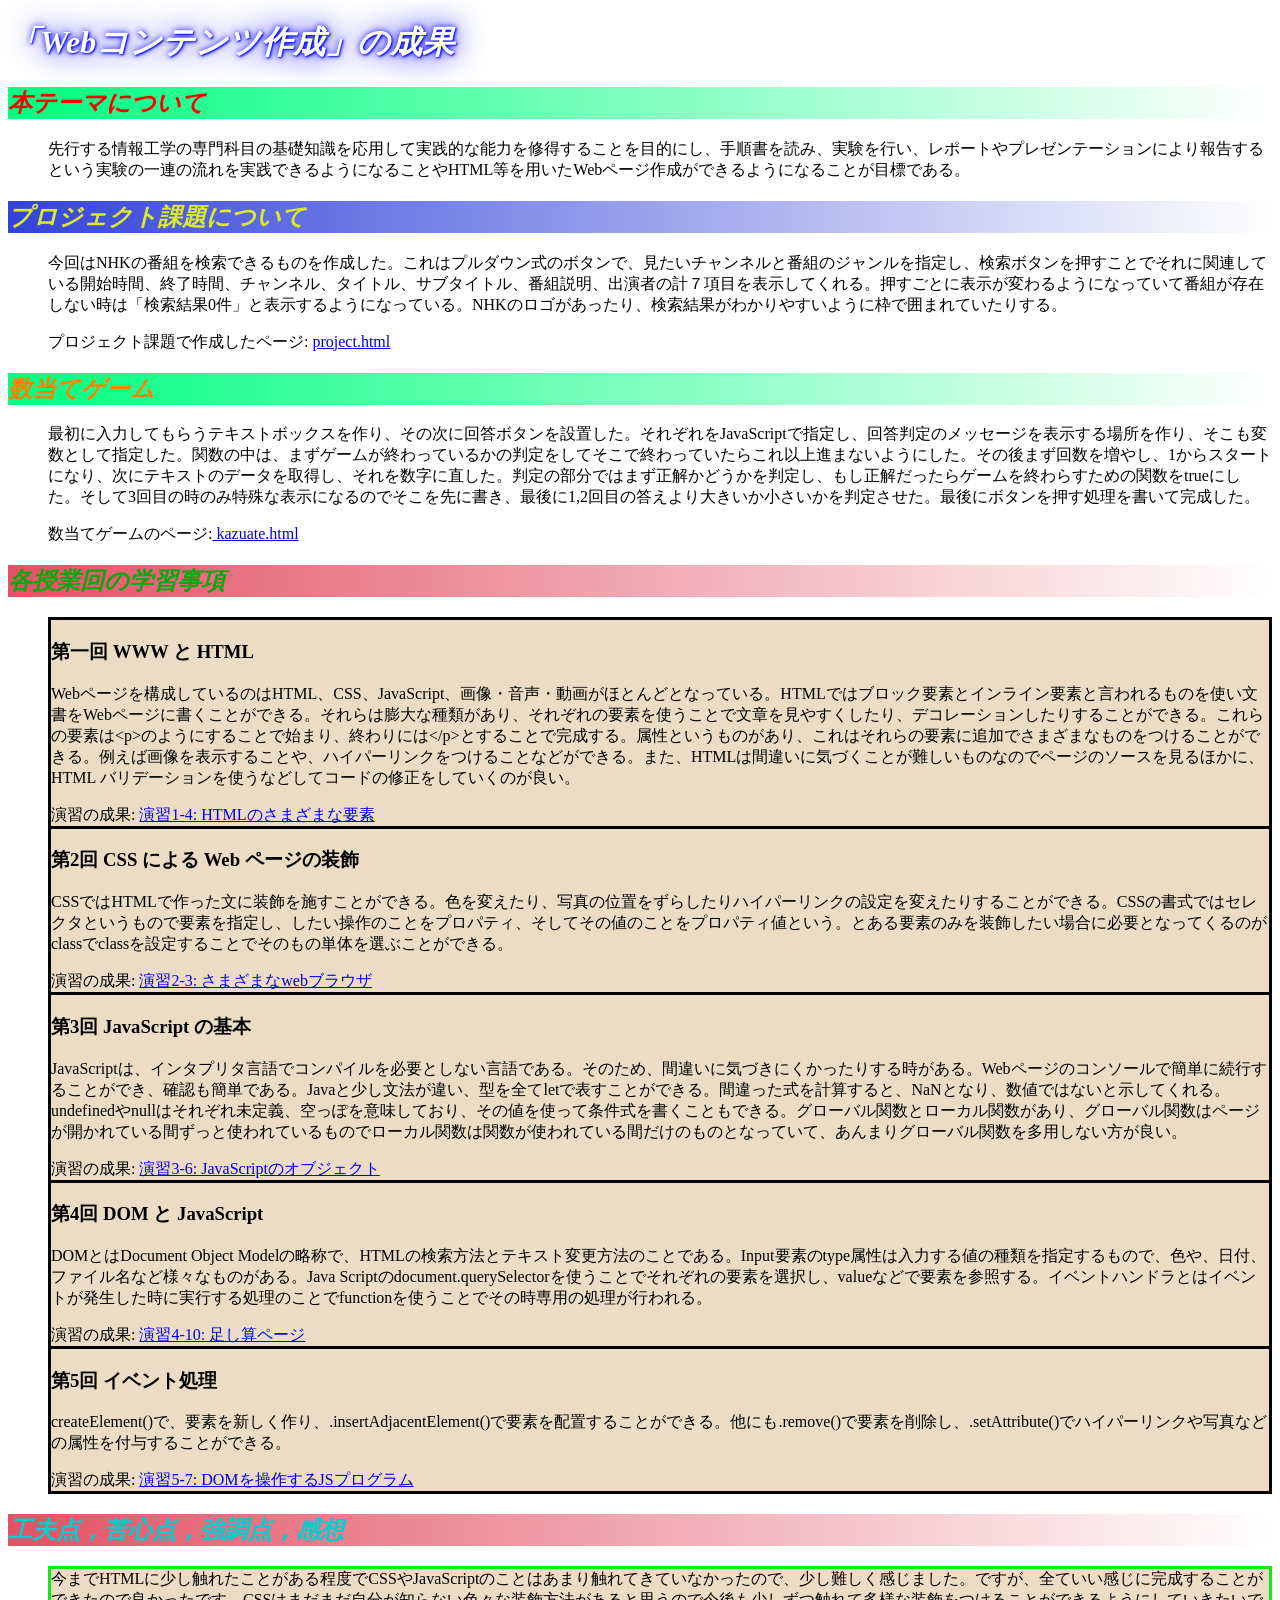
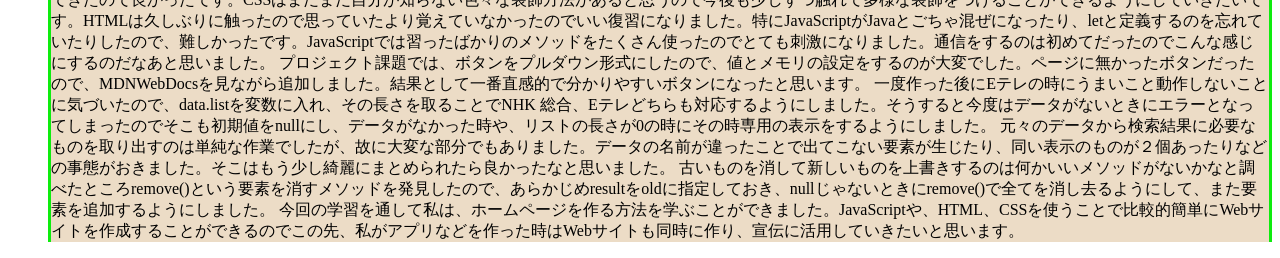
<file: index.html>
<!DOCTYPE html>
<html>
  <head>
    <meta charset="utf-8">
    <title>My test page</title>
    <link rel="stylesheet" href="styles.css">
  </head>
  <body>
    <h1>「Webコンテンツ作成」の成果</h1>
    <dt>
    <h2 class="tema">本テーマについて</h2>
    <dd>先行する情報工学の専門科目の基礎知識を応用して実践的な能力を修得することを目的にし、手順書を読み、実験を行い、レポートやプレゼンテーションにより報告するという実験の一連の流れを実践できるようになることやHTML等を用いたWebページ作成ができるようになることが目標である。</dd>
    <h2 class="project">プロジェクト課題について</h2>
    <dd><p> 今回はNHKの番組を検索できるものを作成した。これはプルダウン式のボタンで、見たいチャンネルと番組のジャンルを指定し、検索ボタンを押すことでそれに関連している開始時間、終了時間、チャンネル、タイトル、サブタイトル、番組説明、出演者の計７項目を表示してくれる。押すごとに表示が変わるようになっていて番組が存在しない時は「検索結果0件」と表示するようになっている。NHKのロゴがあったり、検索結果がわかりやすいように枠で囲まれていたりする。</p>
    プロジェクト課題で作成したページ: <a href="project.html" title="プロジェクト課題" target="_blank">project.html</a> </dd>
    <h2 class="number">数当てゲーム</h2>
    <dd> <p><!--このゲームは1~10のあらかじめ決められている数字を当てるものです。チャンスは3回までで、テキストボックスに数字を入力し、隣の回答ボタンを押すことで判定を行います。一回一回あなたが入力するたびにその数より大きいと、「まちがい．答えはもっと大きいですよ」小さいと、「まちがい．答えはもっと小さいですよ」と表示します。3回を超えて入力しようとすると「答えは ◯ でした．すでにゲームは終わっています」と表示されこれ以上挑戦することが出来なくなります。3回以内に正解すると、「正解です．おめでとう!」と表示されます。-->
      最初に入力してもらうテキストボックスを作り、その次に回答ボタンを設置した。それぞれをJavaScriptで指定し、回答判定のメッセージを表示する場所を作り、そこも変数として指定した。関数の中は、まずゲームが終わっているかの判定をしてそこで終わっていたらこれ以上進まないようにした。その後まず回数を増やし、1からスタートになり、次にテキストのデータを取得し、それを数字に直した。判定の部分ではまず正解かどうかを判定し、もし正解だったらゲームを終わらすための関数をtrueにした。そして3回目の時のみ特殊な表示になるのでそこを先に書き、最後に1,2回目の答えより大きいか小さいかを判定させた。最後にボタンを押す処理を書いて完成した。
    </p>
    数当てゲームのページ:<a href="kazuate.html" title="数当てゲーム" target="_blank"> kazuate.html</a> </dd>
    </dt>
    <h2 class="learn">各授業回の学習事項</h2>
    <ul class="learn_list">
      <li><h3>第一回 WWW と HTML</h3>
        <p>Webページを構成しているのはHTML、CSS、JavaScript、画像・音声・動画がほとんどとなっている。HTMLではブロック要素とインライン要素と言われるものを使い文書をWebページに書くことができる。それらは膨大な種類があり、それぞれの要素を使うことで文章を見やすくしたり、デコレーションしたりすることができる。これらの要素は&lt;p&gt;のようにすることで始まり、終わりには&lt;/p&gt;とすることで完成する。属性というものがあり、これはそれらの要素に追加でさまざまなものをつけることができる。例えば画像を表示することや、ハイパーリンクをつけることなどができる。また、HTMLは間違いに気づくことが難しいものなのでページのソースを見るほかに、HTML バリデーションを使うなどしてコードの修正をしていくのが良い。</p>
        演習の成果: <a href="practice-html/elements.html" title="演習1-4" target="_blank">演習1-4: HTMLのさまざまな要素</a>
      </li>
      <li><h3>第2回 CSS による Web ページの装飾</h3>
        <p>CSSではHTMLで作った文に装飾を施すことができる。色を変えたり、写真の位置をずらしたりハイパーリンクの設定を変えたりすることができる。CSSの書式ではセレクタというもので要素を指定し、したい操作のことをプロパティ、そしてその値のことをプロパティ値という。とある要素のみを装飾したい場合に必要となってくるのがclassでclassを設定することでそのもの単体を選ぶことができる。</p>
        演習の成果: <a href="practice-css/browser-intro.html" title="演習2-3" target="_blank">演習2-3: さまざまなwebブラウザ</a>
      </li>
      <li> <h3>第3回 JavaScript の基本</h3>
        <p>JavaScriptは、インタプリタ言語でコンパイルを必要としない言語である。そのため、間違いに気づきにくかったりする時がある。Webページのコンソールで簡単に続行することができ、確認も簡単である。Javaと少し文法が違い、型を全てletで表すことができる。間違った式を計算すると、NaNとなり、数値ではないと示してくれる。undefinedやnullはそれぞれ未定義、空っぽを意味しており、その値を使って条件式を書くこともできる。グローバル関数とローカル関数があり、グローバル関数はページが開かれている間ずっと使われているものでローカル関数は関数が使われている間だけのものとなっていて、あんまりグローバル関数を多用しない方が良い。</p>
        演習の成果: <a href="practice-js/obj-practice.html" title="演習3-6" target="_blank">演習3-6: JavaScriptのオブジェクト</a>
      </li>

      <li><h3>第4回 DOM と JavaScript</h3>
        <p>DOMとはDocument Object Modelの略称で、HTMLの検索方法とテキスト変更方法のことである。Input要素のtype属性は入力する値の種類を指定するもので、色や、日付、ファイル名など様々なものがある。Java Scriptのdocument.querySelectorを使うことでそれぞれの要素を選択し、valueなどで要素を参照する。イベントハンドラとはイベントが発生した時に実行する処理のことでfunctionを使うことでその時専用の処理が行われる。</p>
        演習の成果: <a href="practice-eventdom/tashizan.html" title="演習4-10" target="_blank">演習4-10: 足し算ページ</a>
      </li>

      <li class="bottom"><h3>第5回 イベント処理</h3>
        <p>createElement()で、要素を新しく作り、.insertAdjacentElement()で要素を配置することができる。他にも.remove()で要素を削除し、.setAttribute()でハイパーリンクや写真などの属性を付与することができる。</p>
        演習の成果: <a href="practice-dom2/dom2-exercise.html" title="演習5-7" target="_blank">演習5-7: DOMを操作するJSプログラム</a>
      </li>
    </ul>
    <h2 class="efort">工夫点，苦心点，強調点，感想</h2>
    <dd>
    <p class="concl">今までHTMLに少し触れたことがある程度でCSSやJavaScriptのことはあまり触れてきていなかったので、少し難しく感じました。ですが、全ていい感じに完成することができたので良かったです。CSSはまだまだ自分が知らない色々な装飾方法があると思うので今後も少しずつ触れて多様な装飾をつけることができるようにしていきたいです。HTMLは久しぶりに触ったので思っていたより覚えていなかったのでいい復習になりました。特にJavaScriptがJavaとごちゃ混ぜになったり、letと定義するのを忘れていたりしたので、難しかったです。JavaScriptでは習ったばかりのメソッドをたくさん使ったのでとても刺激になりました。通信をするのは初めてだったのでこんな感じにするのだなあと思いました。
プロジェクト課題では、ボタンをプルダウン形式にしたので、値とメモリの設定をするのが大変でした。ページに無かったボタンだったので、MDNWebDocsを見ながら追加しました。結果として一番直感的で分かりやすいボタンになったと思います。
一度作った後にEテレの時にうまいこと動作しないことに気づいたので、data.listを変数に入れ、その長さを取ることでNHK 総合、Eテレどちらも対応するようにしました。そうすると今度はデータがないときにエラーとなってしまったのでそこも初期値をnullにし、データがなかった時や、リストの長さが0の時にその時専用の表示をするようにしました。
元々のデータから検索結果に必要なものを取り出すのは単純な作業でしたが、故に大変な部分でもありました。データの名前が違ったことで出てこない要素が生じたり、同い表示のものが２個あったりなどの事態がおきました。そこはもう少し綺麗にまとめられたら良かったなと思いました。
古いものを消して新しいものを上書きするのは何かいいメソッドがないかなと調べたところremove()という要素を消すメソッドを発見したので、あらかじめresultをoldに指定しておき、nullじゃないときにremove()で全てを消し去るようにして、また要素を追加するようにしました。
今回の学習を通して私は、ホームページを作る方法を学ぶことができました。JavaScriptや、HTML、CSSを使うことで比較的簡単にWebサイトを作成することができるのでこの先、私がアプリなどを作った時はWebサイトも同時に作り、宣伝に活用していきたいと思います。
</p>
    </dd>
  </body>
</html>
</file>
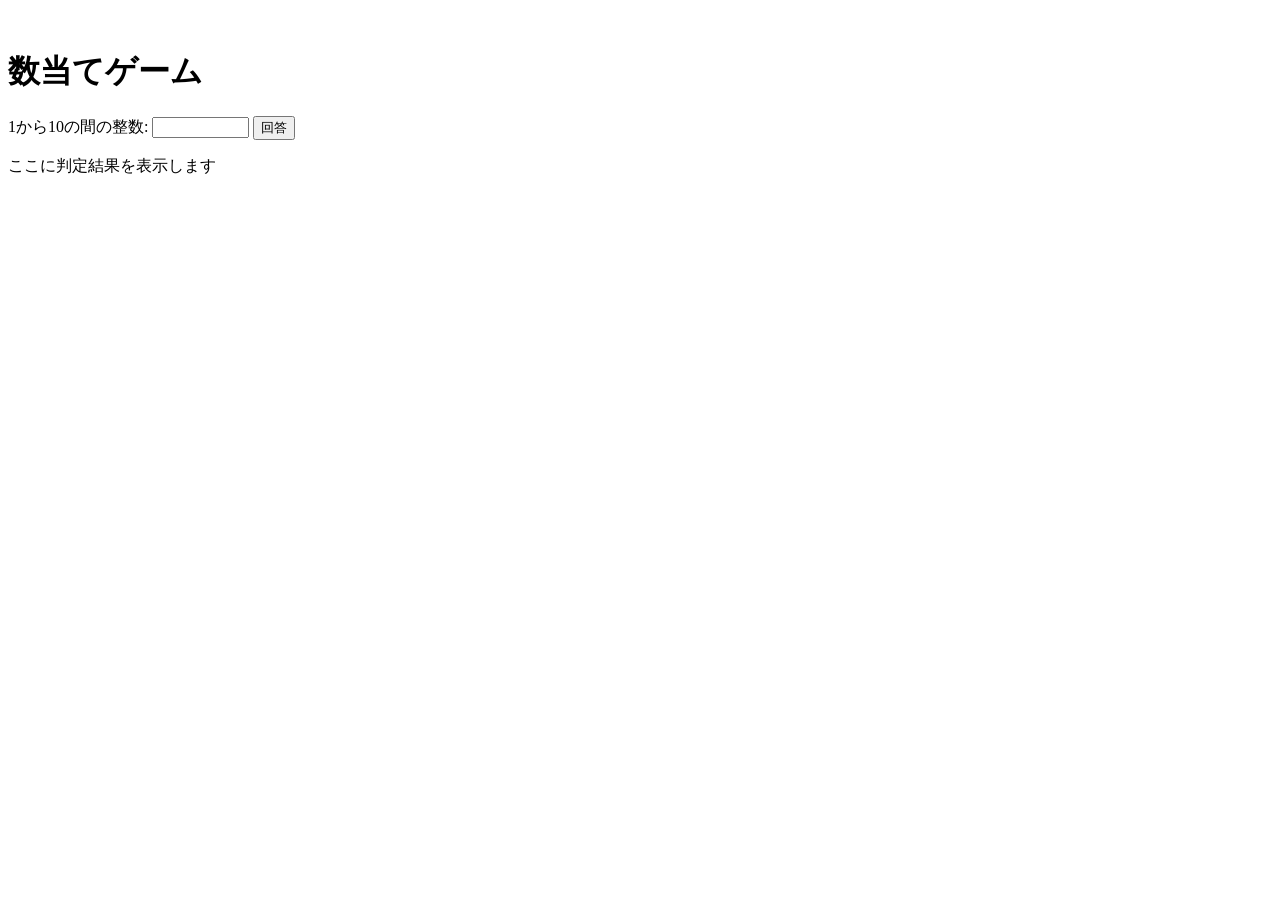
<file: kazuate.html>
<!-- 課題4-1: 数当てゲーム -->

<!DOCTYPE html>
<html>
  <head>
    <meta charset="utf-8">
    <title>数当てゲーム</title>
    <script src="kazuate.js" defer></script>
  </head>

　　<body>
    <h1>数当てゲーム</h1>
    <p>
        <!--span id="kaisu">1</-span>回目の予想-->
        1から10の間の整数: 
        <input type="text" name="kazu" id="kazu" size="10">
        <button id="result">回答</button>
    </p>
    <p id="result">ここに判定結果を表示します</p>
    <p id="print"></p>
</html>
</file>
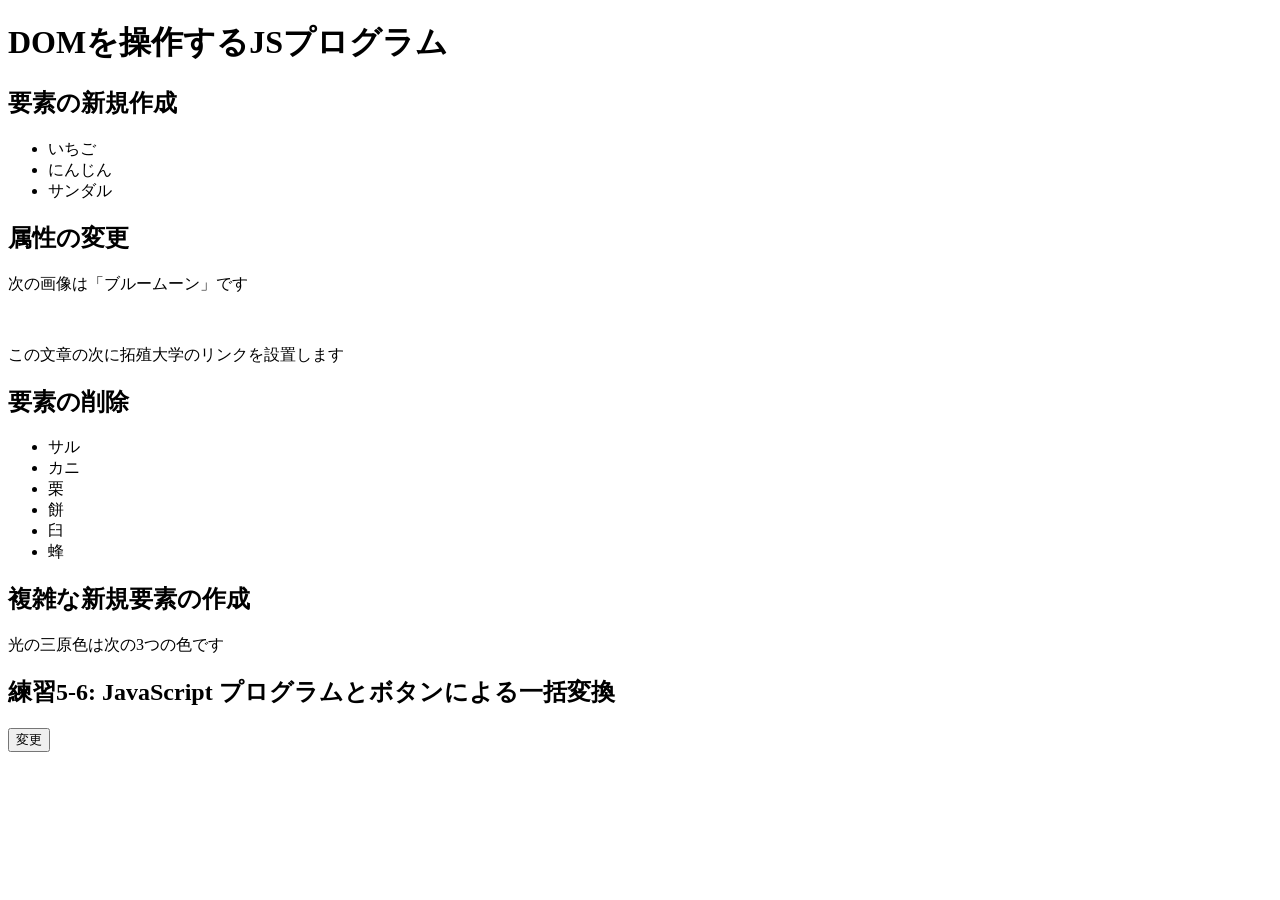
<file: practice-dom2/dom2-intro.html>
<!DOCTYPE html>
<html>
  <head>
    <title>DOMを操作するJSプログラム</title>
	<script src="dom2-intro.js" defer></script>
  </head>

  <body>
	  <h1>DOMを操作するJSプログラム</h1>

	  <h2>要素の新規作成</h2>
	  <ul id="kazoeuta">
		<li>いちご</li>
		<li>にんじん</li>
		<li>サンダル</li>
	  </ul>

	  <h2>属性の変更</h2>
	  <p>次の画像は「ブルームーン」です</p>
	  <img id="bluemoon">

	  <p id="takudai">この文章の次に拓殖大学のリンクを設置します</p>


	  <h2>要素の削除</h2>
	  <ul id="kassen">
		  <li>サル</li>
		  <li>カニ</li>
		  <li>栗</li>
		  <li id="mochi">餅</li>
		  <li>臼</li>
		  <li>蜂</li>
	  </ul>

	  <h2 id="fukuzatu">複雑な新規要素の作成</h2>
	  <p id="primary">光の三原色は次の3つの色です</p>

	  <h2>練習5-6: JavaScript プログラムとボタンによる一括変換</h2>
	  <button id="henkou">変更</button>

  </body>
</html>
</file>
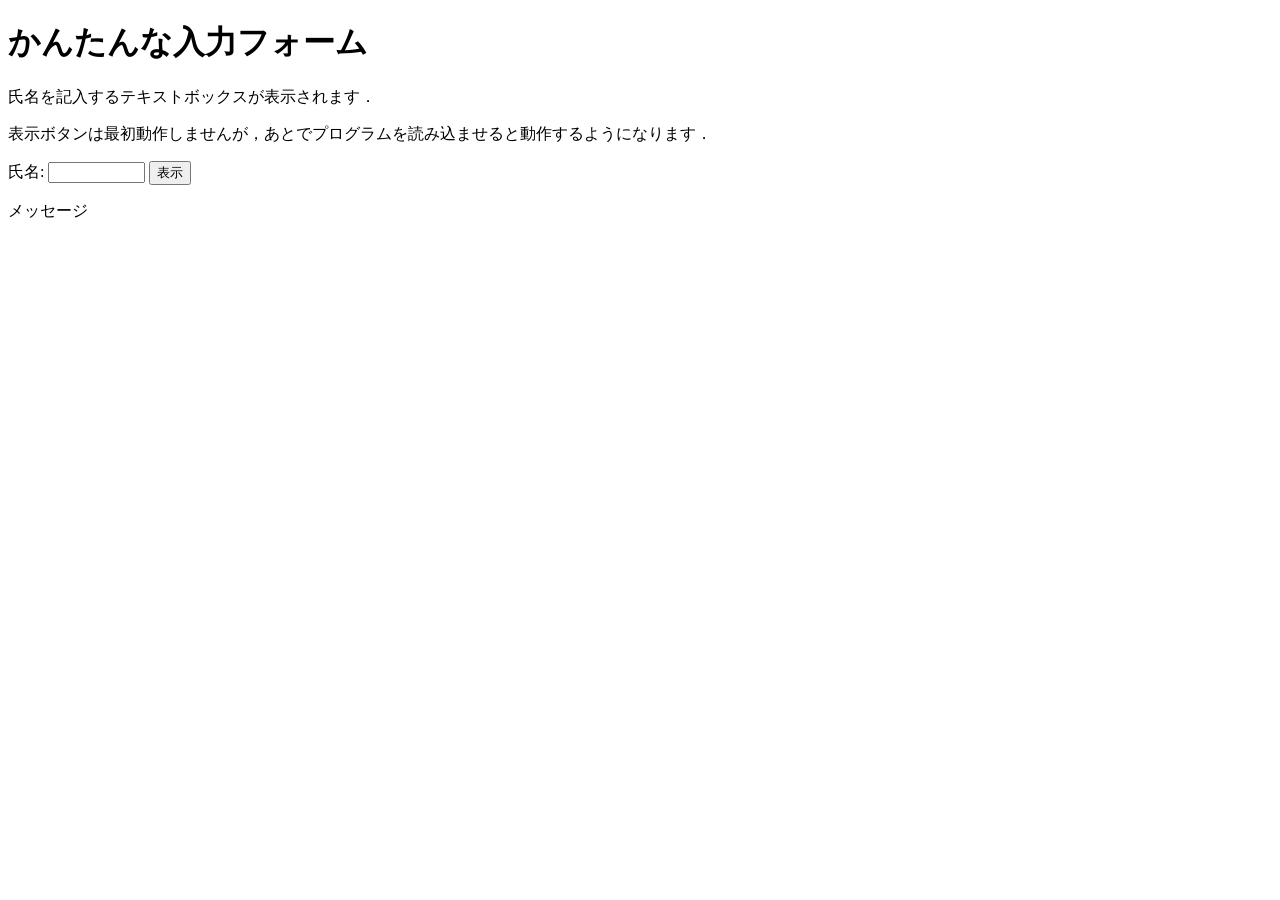
<file: practice-eventdom/input-demo.html>
<!DOCTYPE html>
<html>
  <head>
    <title>かんたんな入力フォーム</title>
    <script src="input-demo.js" defer></script>
  </head>

  <body>
    <h1>かんたんな入力フォーム</h1>
	<p>氏名を記入するテキストボックスが表示されます．</p>
	<p>表示ボタンは最初動作しませんが，あとでプログラムを読み込ませると動作するようになります．</p>
	<label for="shimei">氏名: </label>
	<input type="text" name="shimei" size="10" id="shimei">
	<button id="print">表示</button>
	<p id="message">メッセージ</p>
  </body>
</html>
</file>
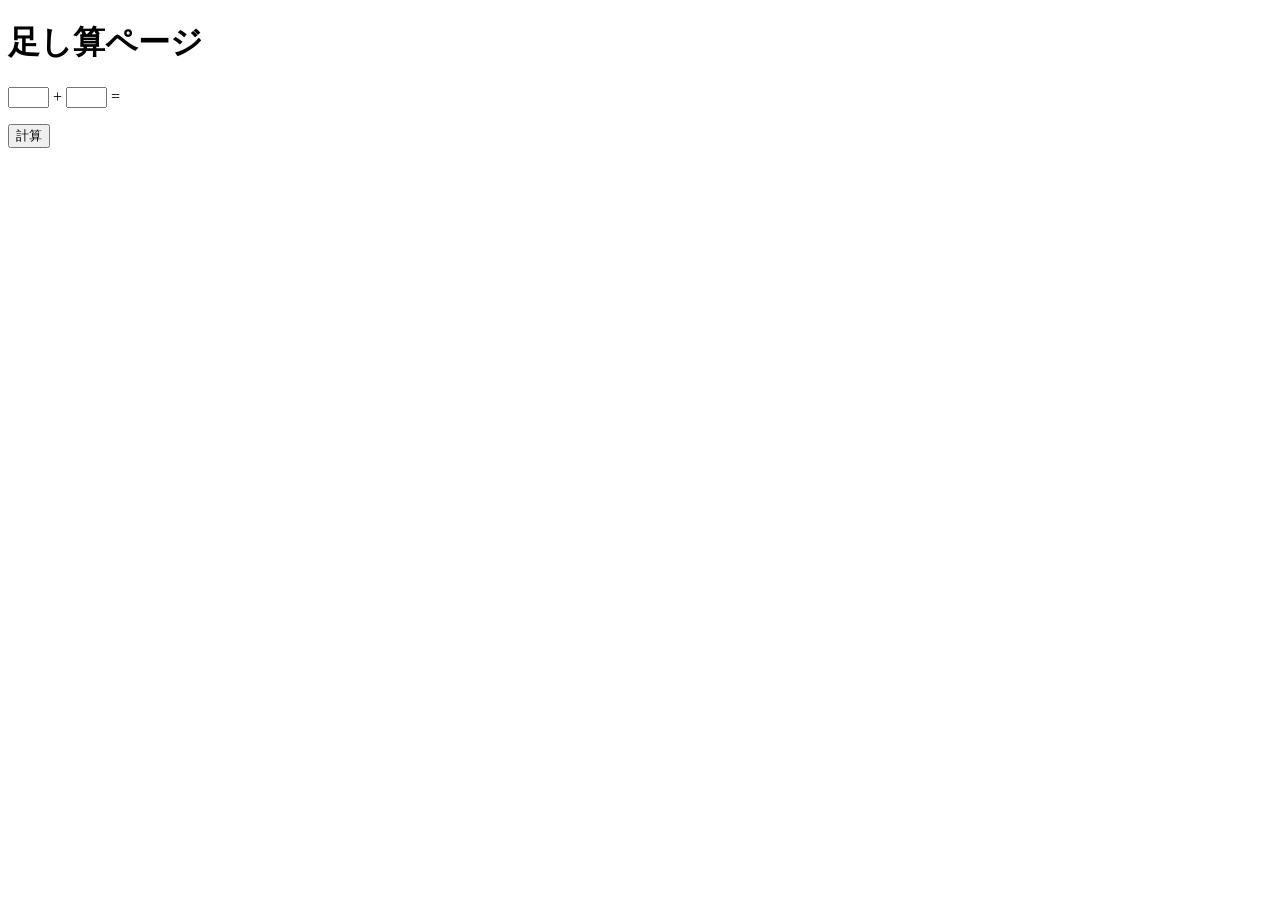
<file: practice-eventdom/tashizan.html>
<!DOCTYPE html>
<html>
  <head>
    <title>足し算ページ</title>
	<script src="tashizan.js" defer></script>
  </head>

  <body>
    <h1>足し算ページ</h1>
	<p>
	<input type="text" name="left" id="left" size="3">
	+
	<input type="text" name="right" id="right" size="3">
	=
	<span id="answer"></span>
	</p>
	<button id="calc">計算</button>
  </body>
</html>
</file>
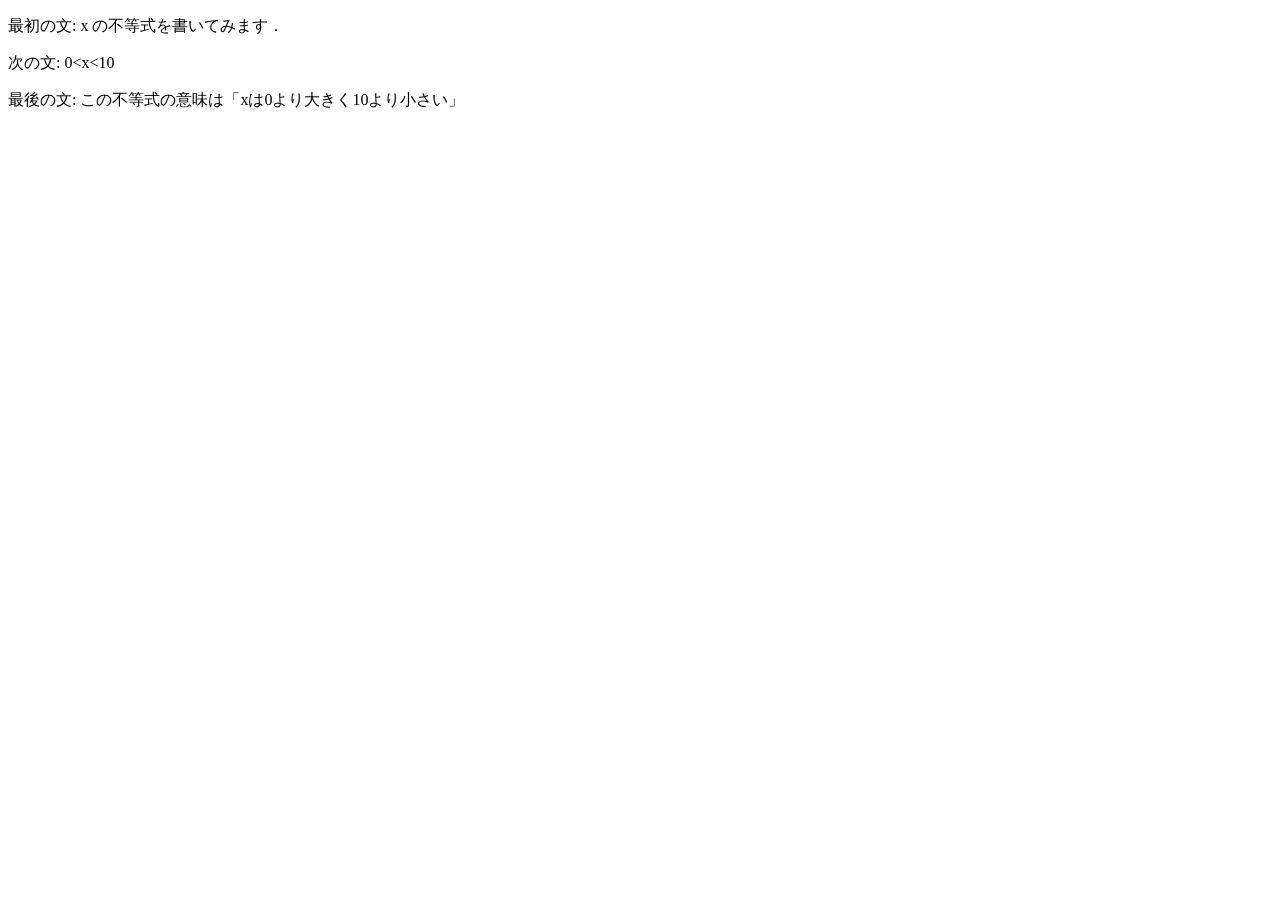
<file: practice-html/structure.html>
<!DOCTYPE html>
<html>
   <head>
      <meta charset="utf-8">
      <title>演習1-3</title>
   </head>
   <p>最初の文: x の不等式を書いてみます．</p>
   <p>次の文: 0&lt;x&lt;10</p>
   <p>最後の文: この不等式の意味は「xは0より大きく10より小さい」</p>

<!--<p>これは不要な文章です．</p>-->
</html>
</file>
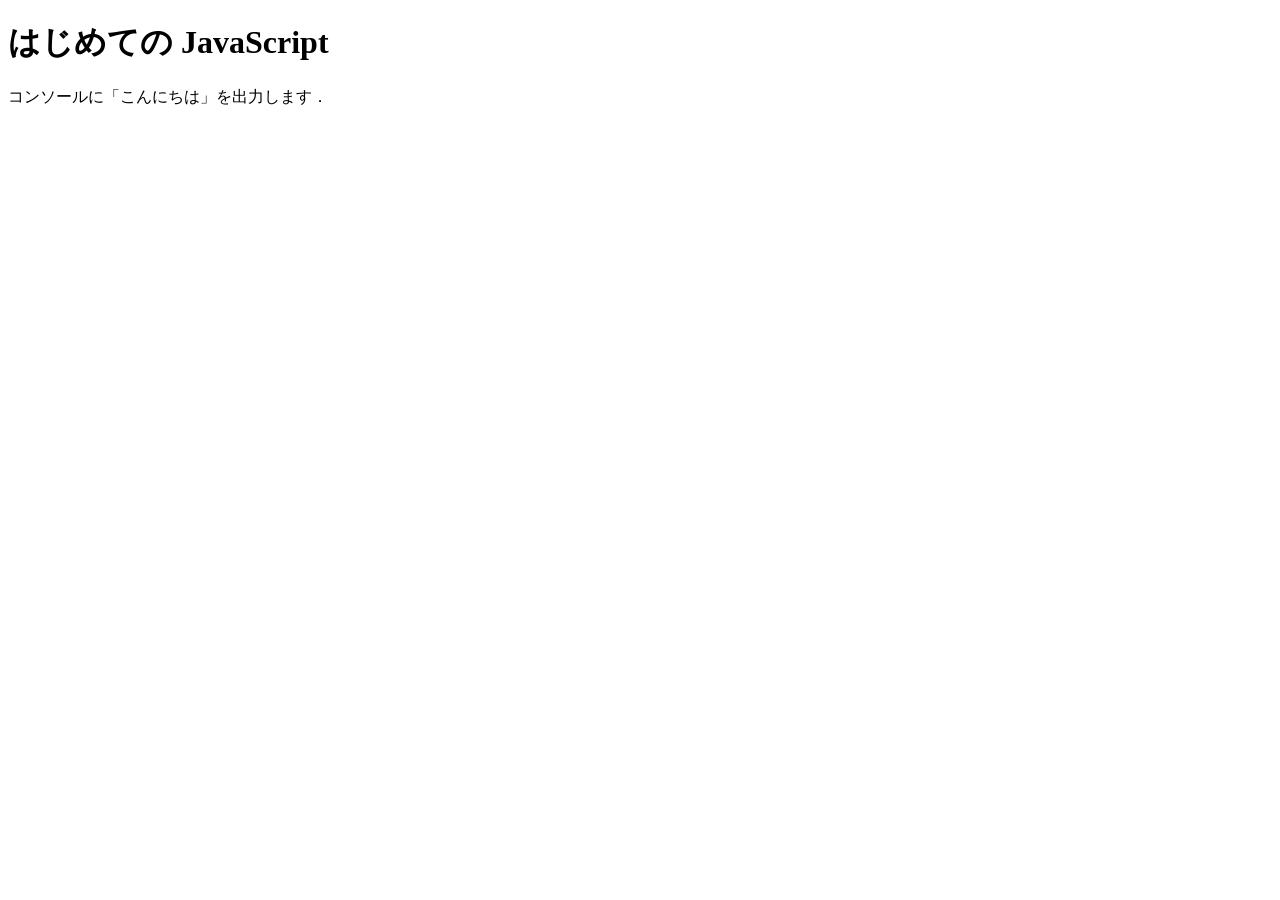
<file: practice-js/jsintro.html>
<!DOCTYPE html>
<html>
  <head>
    <meta charset="utf-8">
    <script src="hello.js" defer></script>
    <title>はじめての JavaScript</title>
  </head>

  <body>
    <h1>はじめての JavaScript</h1>

    <p>コンソールに「こんにちは」を出力します．</p>
  </body>
</html>
</file>
<file: styles.css>
h1 {
    text-shadow:
    1px 1px 2px blue,
    0 0 1em blue,
    0 0 0.2em blue;
    color: #ffffff;
    font-style:italic
}

h2 {
    font-style:italic;
}
h2.tema {
    color:red;
    background:linear-gradient(.75turn, white, #00FF80);
}
h2.project {
    color:#dce92b;
    background:linear-gradient(.75turn, white, #3343da);
}
h2.number {
    color:#FF8000;
    background:linear-gradient(.75turn, white, #00FF80);
}
h2.learn{
    color:#12a512;
    background:linear-gradient(.75turn, white, #e35265);
}
h2.efort{
    color:darkturquoise;
    background:linear-gradient(.75turn, white, #e35265);
}
ul.learn_list {
    list-style-type: none;

    /*border: solid blue;*/
}
li {
    border-width:1px;
    border: solid #000000;
    border-bottom-style:none;
    background-color: rgb(236, 220, 198);
}
li.bottom {
    border-bottom-style:solid;
}

a:visited {
    color:#247b8a;
}
a:hover {
    text-decoration: double;
}
p.concl {
    border-width:1px;
    padding: 20;
    border: solid #0eec0e;
    border-bottom-style:none;
    background-color: rgb(236, 220, 198);
}
</file>
